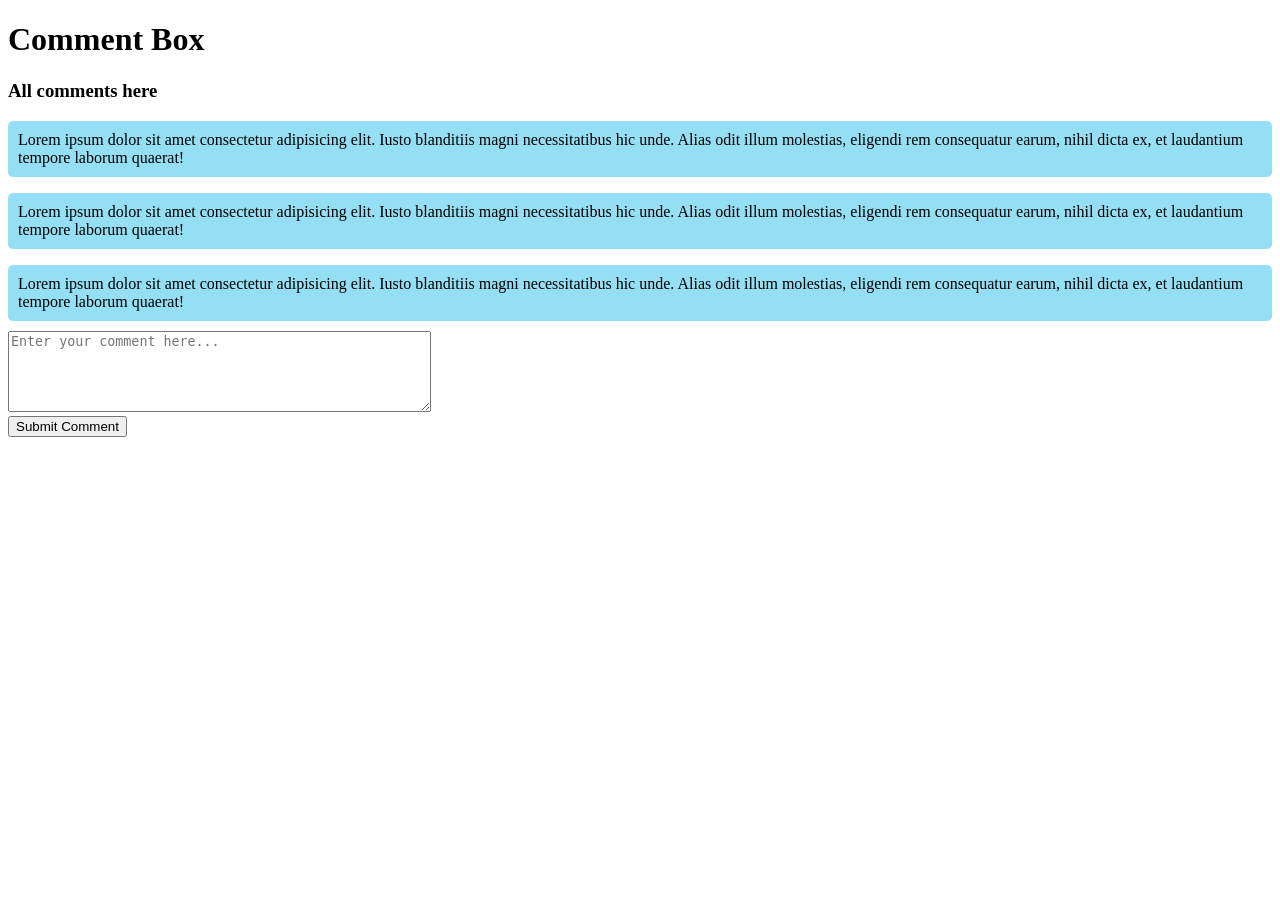
<file: Javascript/Comment-Box/index.html>
<!doctype html>
<html lang="en">
  <head>
    <meta charset="UTF-8" />
    <meta name="viewport" content="width=device-width, initial-scale=1.0" />
    <title>Comment-box</title>
    <style>
      .comment {
        background-color: #95dff4;
        padding: 10px;
        margin-bottom: 10px;
        border-radius: 5px;
      }
    </style>
  </head>
  <body>
    <h1>Comment Box</h1>
    <section>
      <h3>All comments here</h3>
      <div id="comments-div">
        <p class="comment">
          Lorem ipsum dolor sit amet consectetur adipisicing elit. Iusto
          blanditiis magni necessitatibus hic unde. Alias odit illum molestias,
          eligendi rem consequatur earum, nihil dicta ex, et laudantium tempore
          laborum quaerat!
        </p>
        <p class="comment">
          Lorem ipsum dolor sit amet consectetur adipisicing elit. Iusto
          blanditiis magni necessitatibus hic unde. Alias odit illum molestias,
          eligendi rem consequatur earum, nihil dicta ex, et laudantium tempore
          laborum quaerat!
        </p>
        <p class="comment">
          Lorem ipsum dolor sit amet consectetur adipisicing elit. Iusto
          blanditiis magni necessitatibus hic unde. Alias odit illum molestias,
          eligendi rem consequatur earum, nihil dicta ex, et laudantium tempore
          laborum quaerat!
        </p>
      </div>

      <!-- form -->
      <form>
        <textarea
        id="comment-text"
          placeholder="Enter your comment here..."
          cols="50"
          rows="5"
        ></textarea>
        <br />
        <button id="btn-comment" type="button">Submit Comment</button>
      </form>
    </section>
  </body>
  <script>

    document.getElementById("btn-comment")
      .addEventListener("click", function () {
        alert("Comment submitted successfully!");

        // get comment text
        const commentText = document.getElementById("comment-text").value;
        console.log("Comment Text:", commentText);
        // create a new comment element
        const newComment = document.createElement("p");
        newComment.classList.add("comment");
        newComment.innerText = commentText;

        // get parent element
        const commentsDiv = document.getElementById("comments-div");
        // add the new comment
        commentsDiv.appendChild(newComment);

        // clear the textarea
        document.getElementById("comment-text").value = "";

      });
  </script>
</html>
</file>
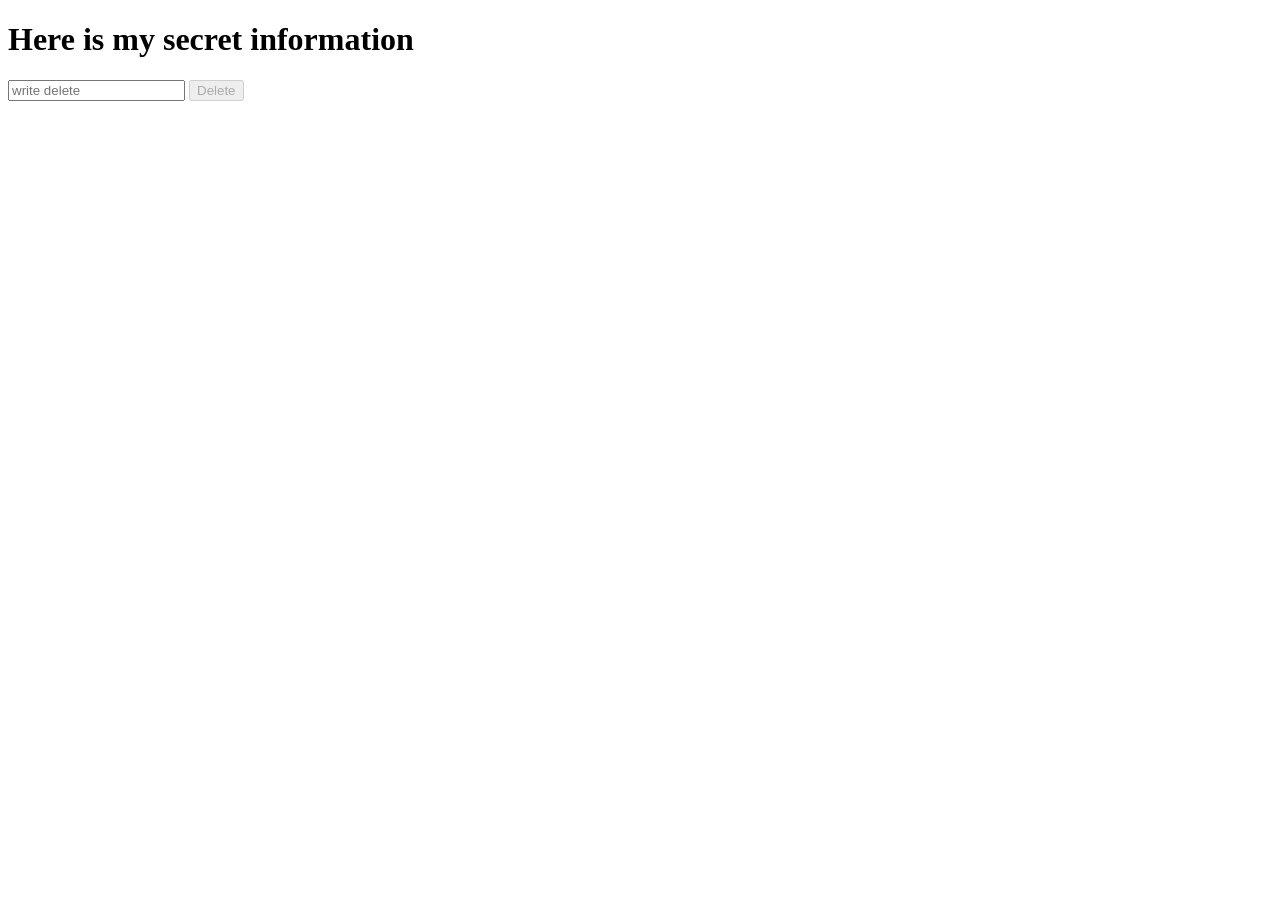
<file: Javascript/Button_enable_disable.html>
<!DOCTYPE html>
 <html lang="en">
 <head>
    <meta charset="UTF-8">
    <meta name="viewport" content="width=device-width, initial-scale=1.0">
    <title>Button Enable Disable</title>
 </head>
 <body>
    <h1>Here is my secret information</h1>
    <input id="input-text" placeholder="write delete">
    <button id="btn-delete" disabled>Delete</button>
 </body>
 <script>
    document.getElementById("input-text")
    .addEventListener('keyup', function(event){
        const inputText = event.target.value;
        if(inputText === "delete"){
            console.log('user write', inputText);
            document.getElementById("btn-delete").disabled = false;
        } else {
            console.log('user write', inputText);
            document.getElementById("btn-delete").disabled = true;
        }
        // another way
        btnDelete = document.getElementById("btn-delete");
        if(inputText === "delete"){ 
            console.log('user write', inputText);
            btnDelete.removeAttribute('disabled');
        } else {
            console.log('user write', inputText);
            btnDelete.setAttribute('disabled', true);
        }
    })
 </script>
 </html>
</file>
